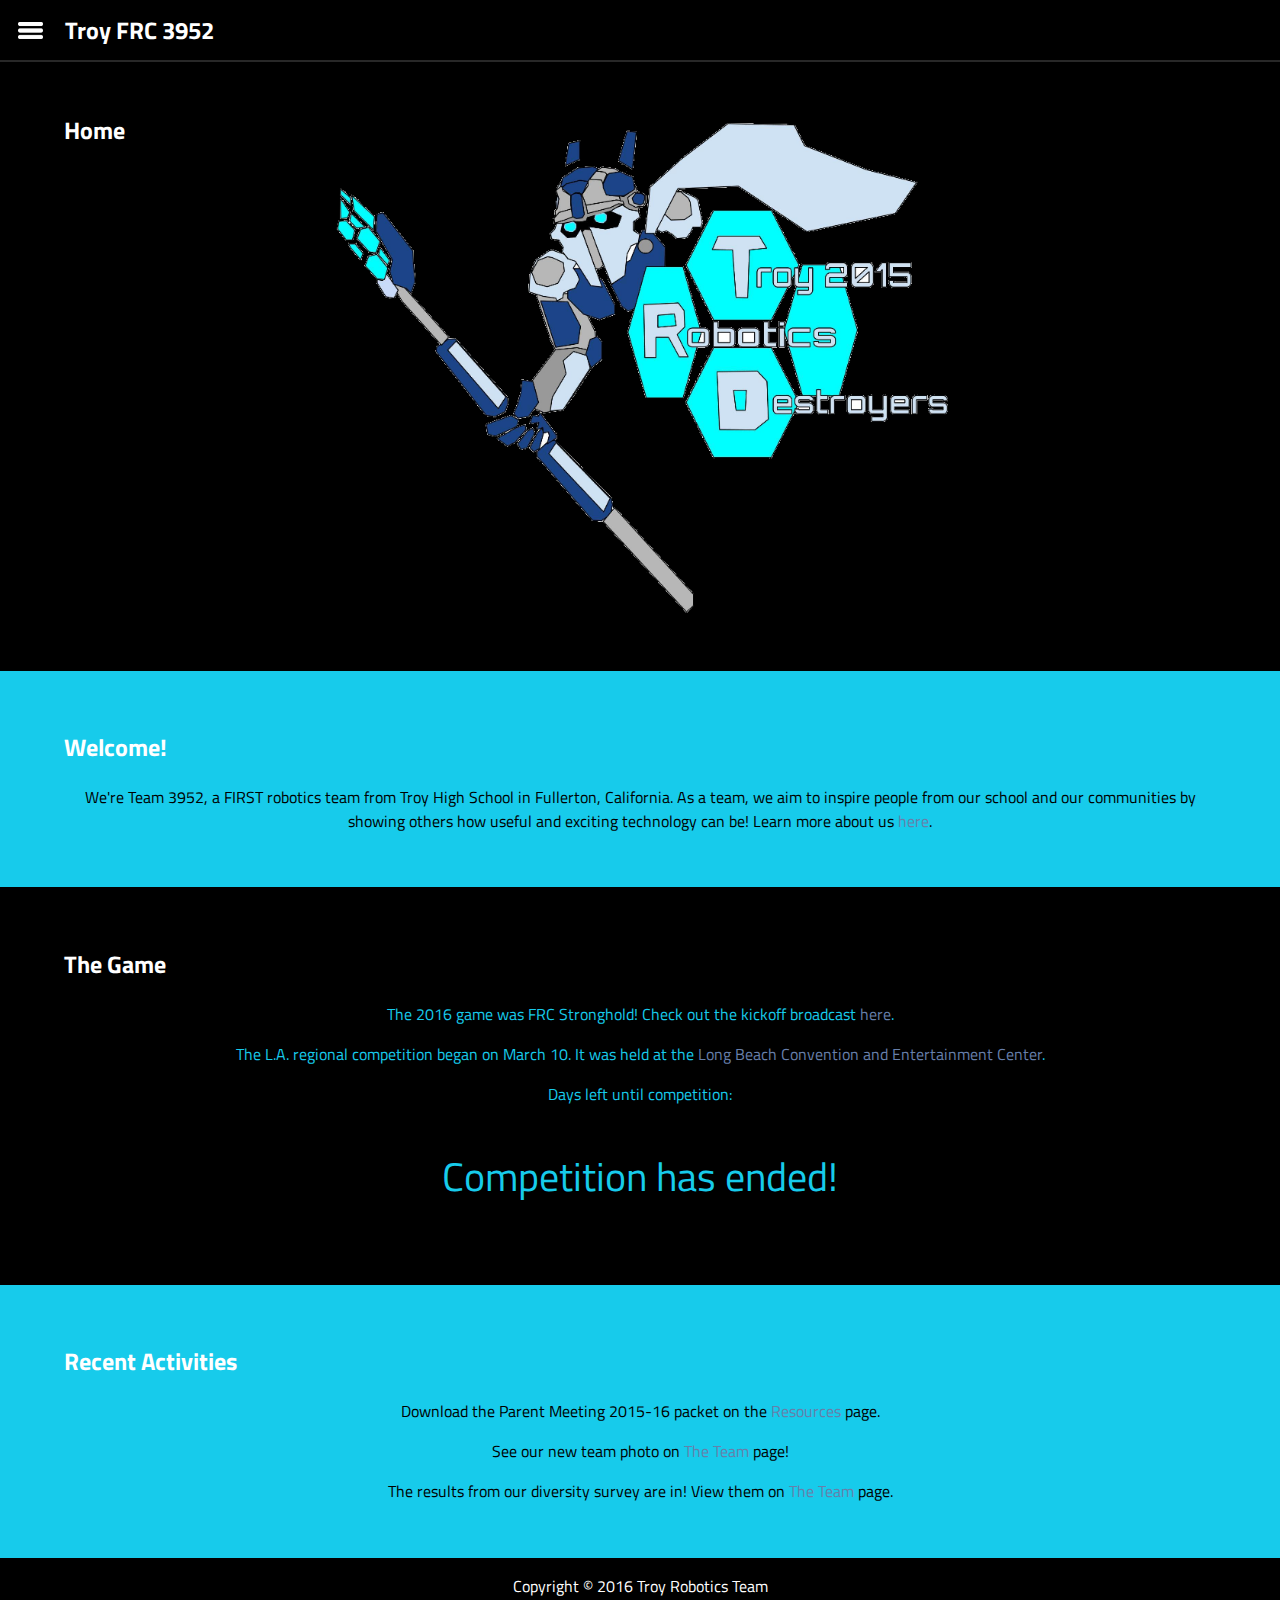
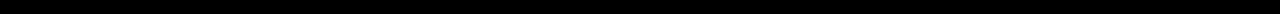
<file: index.html>
<!doctype html>
<html>
	<head>
	    <meta charset="utf-8"/>
		<link rel="stylesheet" href="css/header.css"/>
		<link rel="stylesheet" href="css/content.css"/>
		<link rel="stylesheet" href="css/footer.css"/>
		<link rel="stylesheet" href="css/theme.css"/>
		<script type="text/javascript" src="js/nav_menu.js"></script>
	    <title>Troy FRC 3952 - Home</title>
		
		<style>
			/* include if the main section is to have an image */
			content section#main-title
			{
				height: 60vh;
				background: url('images/logo.png') center center no-repeat;
			}
        	
			/* content section#main-title ~ mobile devices */
			@media screen and (max-device-width: 767px)
			{
				content section#main-title
				{
					background-size:85%;
				}
			}
        	
        	
			/* content section#main-title ~ non-mobile devices */
			@media screen and (min-device-width: 768px)
			{
				content section#main-title
				{
					background-size:50%;
				}
			}
			
			content section div#countdown-frame
			{
				font-size: 40px;
			}
		</style>
	</head>
	<body>
		<header>
			<div id="nav-button"></div>
			<h2><a href="index.html">Troy FRC 3952</a></h2>
			<nav>
				<ul>
					<li>
	               		<a href="#"><p>About Us</p></a>
	                	<ul>
	            			<li><a href="the_team.html"><p>The Team</p></a></li>
							<li><a href="past_teams.html"><p>Past Teams</p></a></li>
							<li><a href="previous_board.html"><p>Previous Board Members</p></a></li>
	               	 	</ul>
					</li>
	           		<li><a href="what_is_first.html"><p>What Is FIRST?</p></a></li>
					<li><a href="gallery.html"><p>Gallery</p></a></li>
	           		<li><a href="news.html"><p>News</p></a></li>
	            	<li><a href="resources.html"><p>Resources</p></a></li>
					<li><a href="connect.html"><p>Contact Us</p></a></li>
					<li><a href="sponsor_us.html"><p>Sponsor Us</p></a></li>
				</ul>
			</nav>
		</header>
		<br/> <br/> <br/>
		<content>
			<section id="main-title" class="cyan-on-black">
				<h2>Home</h2>
			</section>
			<section class="black-on-cyan">
				<h2>Welcome!</h2>
				<p>We're Team 3952, a FIRST robotics team from Troy High School in Fullerton, California. As a team, we aim to inspire people from our school and our communities by showing others how useful and exciting technology can be! Learn more about us <a href="about_us.html">here</a>.</p>
			</section>
			<section class="cyan-on-black">
				<h2>The Game</h2>
				<p>The 2016 game was FRC Stronghold! Check out the kickoff broadcast <a href="http://corporate.comcast.com/news-information/news-feed/2016-first-robotics-competition-kickoff">here</a>.</p>
				<p>The L.A. regional competition began on March 10. It was held at the <a href="http://www.firstinspires.org/team-event-search/event?id=17319">Long Beach Convention and Entertainment Center</a>.</p>
				<p>Days left until competition:</p>
				<div id="countdown-frame"><!-- This id is required by the script -->
					<script>
						TargetDate = "3/10/2016 7:00 AM";
						CountActive = true;
						CountStepper = -1;
						LeadingZero = true;
						DisplayFormat = "%%D%% Days, %%H%% Hours, %%M%% Minutes, %%S%% Seconds.";
						FinishMessage = "Competition has ended!";
					</script>
					<script src="countdown/countdown.js"></script>
				</div>
			</section>
			<section class="black-on-cyan">
				<h2><a href="news.html">Recent Activities</a></h2>
				<p>Download the Parent Meeting 2015-16 packet on the <a href="resources.html#our-documents">Resources</a> page.</p>
				<p>See our new team photo on <a href="the_team.html">The Team</a> page!</p>
				<p>The results from our diversity survey are in! View them on <a href="the_team.html#diversity">The Team</a> page.</p>
			</section>
		</content>
		<footer>
			<p>Copyright &copy; 2016 Troy Robotics Team</p>
		</footer>
	</body>
</html>
</file>
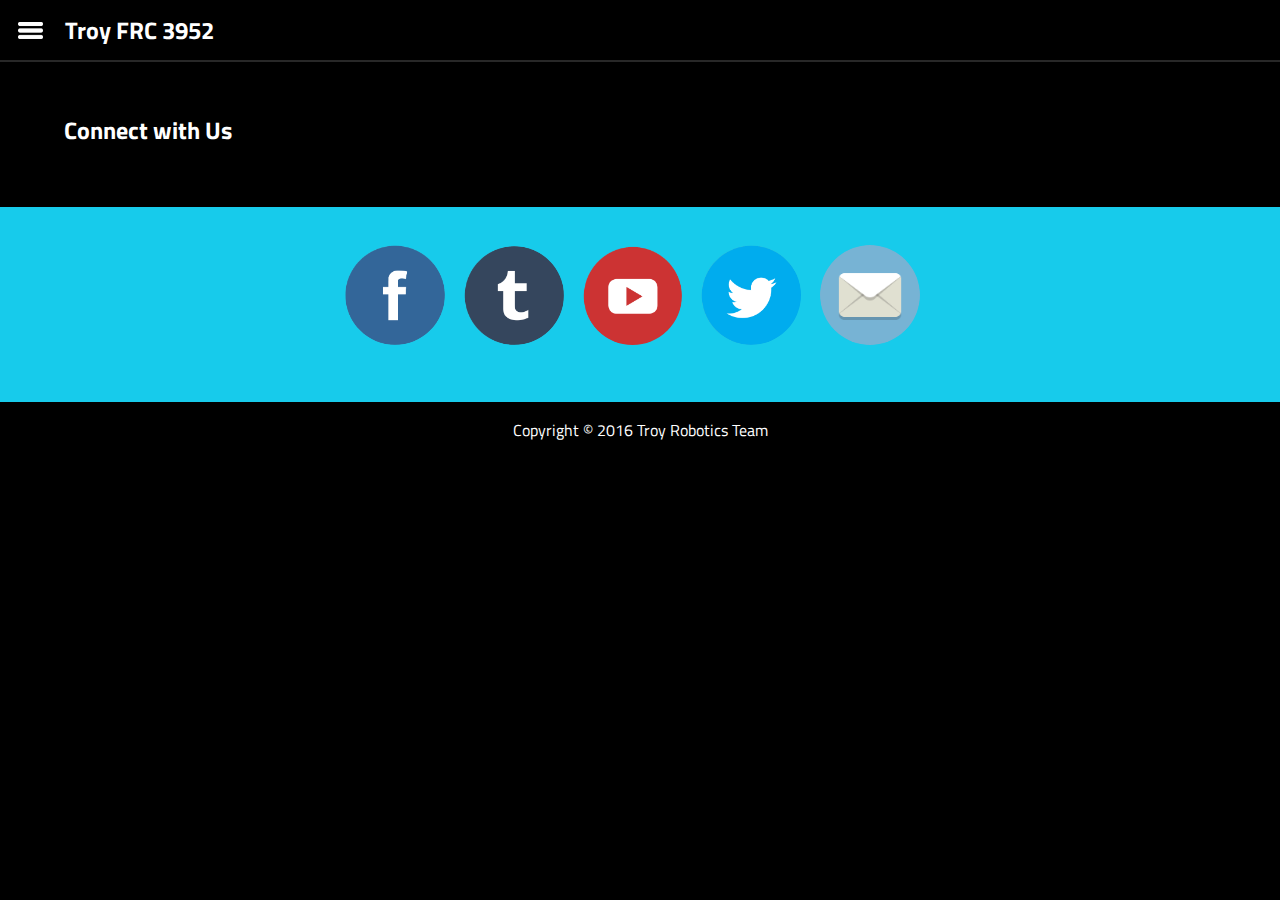
<file: connect.html>
<!doctype html>
<html>
	<head>
	    <meta charset="utf-8"/>
		<link rel="stylesheet" href="css/header.css"/>
		<link rel="stylesheet" href="css/content.css"/>
		<link rel="stylesheet" href="css/footer.css"/>
		<link rel="stylesheet" href="css/theme.css"/>
		<script type="text/javascript" src="js/nav_menu.js"></script>
	    <title>Troy FRC 3952 - Connect with Us</title>
		
		<style>
		/* override stylesheet settings */
			content section img
			{
				border-radius: 50%; /* so the box-shadow is circular */
				max-height: 100px;
				max-width: 100px;
				transition: all 0.3s ease-out; /* max-height, max-width, box-shadow */
			}
			
			content section img:hover
			{
				box-shadow: 5px 5px 10px #282828;
				max-height: 150px;
				max-width: 150px;
			}
		</style>
	</head>
	<body>
		<header>
			<div id="nav-button"></div>
			<h2><a href="index.html">Troy FRC 3952</a></h2>
			<nav>
				<ul>
					<li>
	               		<a href="#"><p>About Us</p></a>
	                	<ul>
	            			<li><a href="the_team.html"><p>The Team</p></a></li>
							<li><a href="past_teams.html"><p>Past Teams</p></a></li>
							<li><a href="previous_board.html"><p>Previous Board Members</p></a></li>
	               	 	</ul>
					</li>
	           		<li><a href="what_is_first.html"><p>What Is FIRST?</p></a></li>
					<li><a href="gallery.html"><p>Gallery</p></a></li>
	           		<li><a href="news.html"><p>News</p></a></li>
	            	<li><a href="resources.html"><p>Resources</p></a></li>
					<li><a href="connect.html"><p>Contact Us</p></a></li>
					<li><a href="sponsor_us.html"><p>Sponsor Us</p></a></li>
				</ul>
			</nav>
		</header>
		<br/> <br/> <br/>
		<content>
			<section id="main-title" class="cyan-on-black">
				<h2>Connect with Us</h2>
			</section>
			<section class="black-on-cyan">
				<a href="http://facebook.com/troyfrc"><img src="images/connect/facebook.png" alt="Facebook"/></a>
				<a href="http://troyfrc.tumblr.com/"><img src="images/connect/tumblr.png" alt="Tumblr"/></a>
				<a href="https://www.youtube.com/user/TroyFRC3952/"><img src="images/connect/youtube.png" alt="YouTube"/></a>
				<a href="https://twitter.com/troyfrc/"><img src="images/connect/twitter.png" alt="Twitter"/></a>
				<a href="mailto:troyfrc@gmail.com?Subject=Troy%20Robotics" target="_top"><img src="images/connect/mail.png" alt="Mail"/></a>
			</section>
		</content>
		<footer>
			<p>Copyright &copy; 2016 Troy Robotics Team</p>
		</footer>
	</body>
</html>
</file>
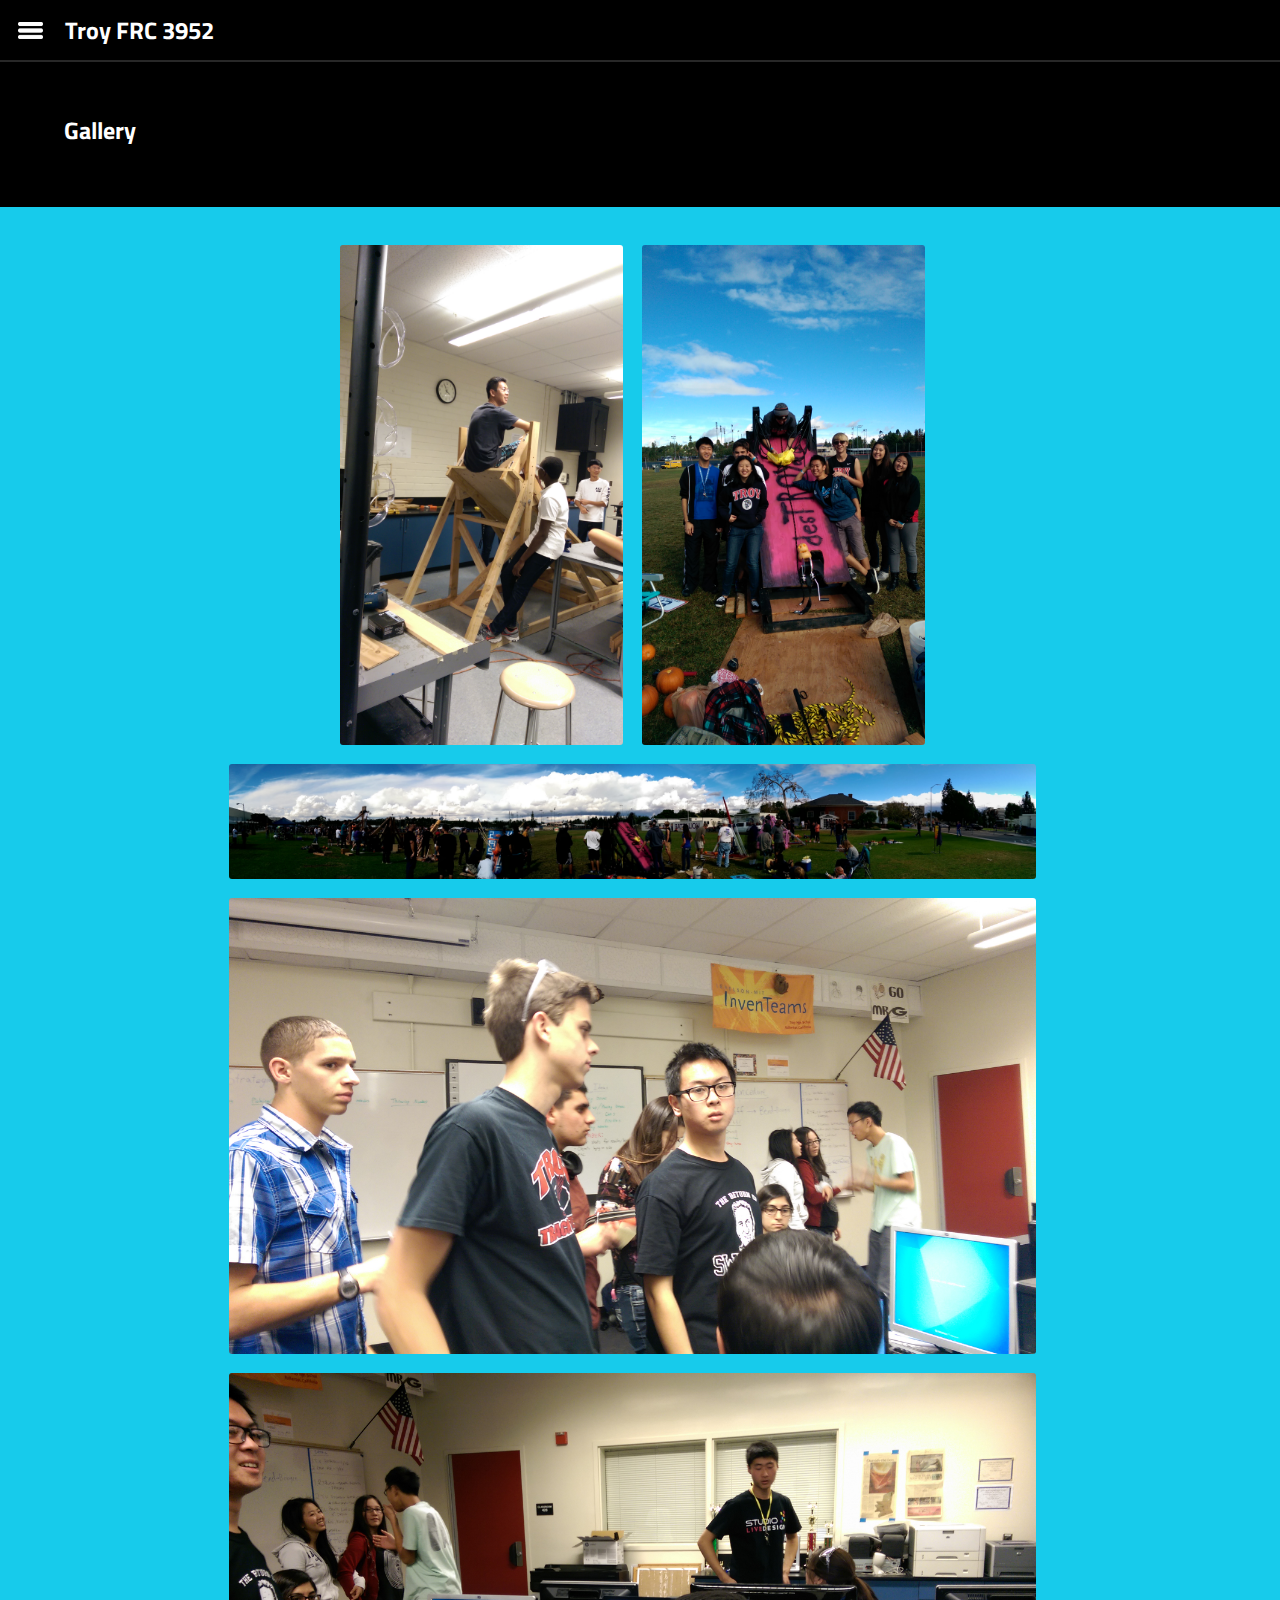
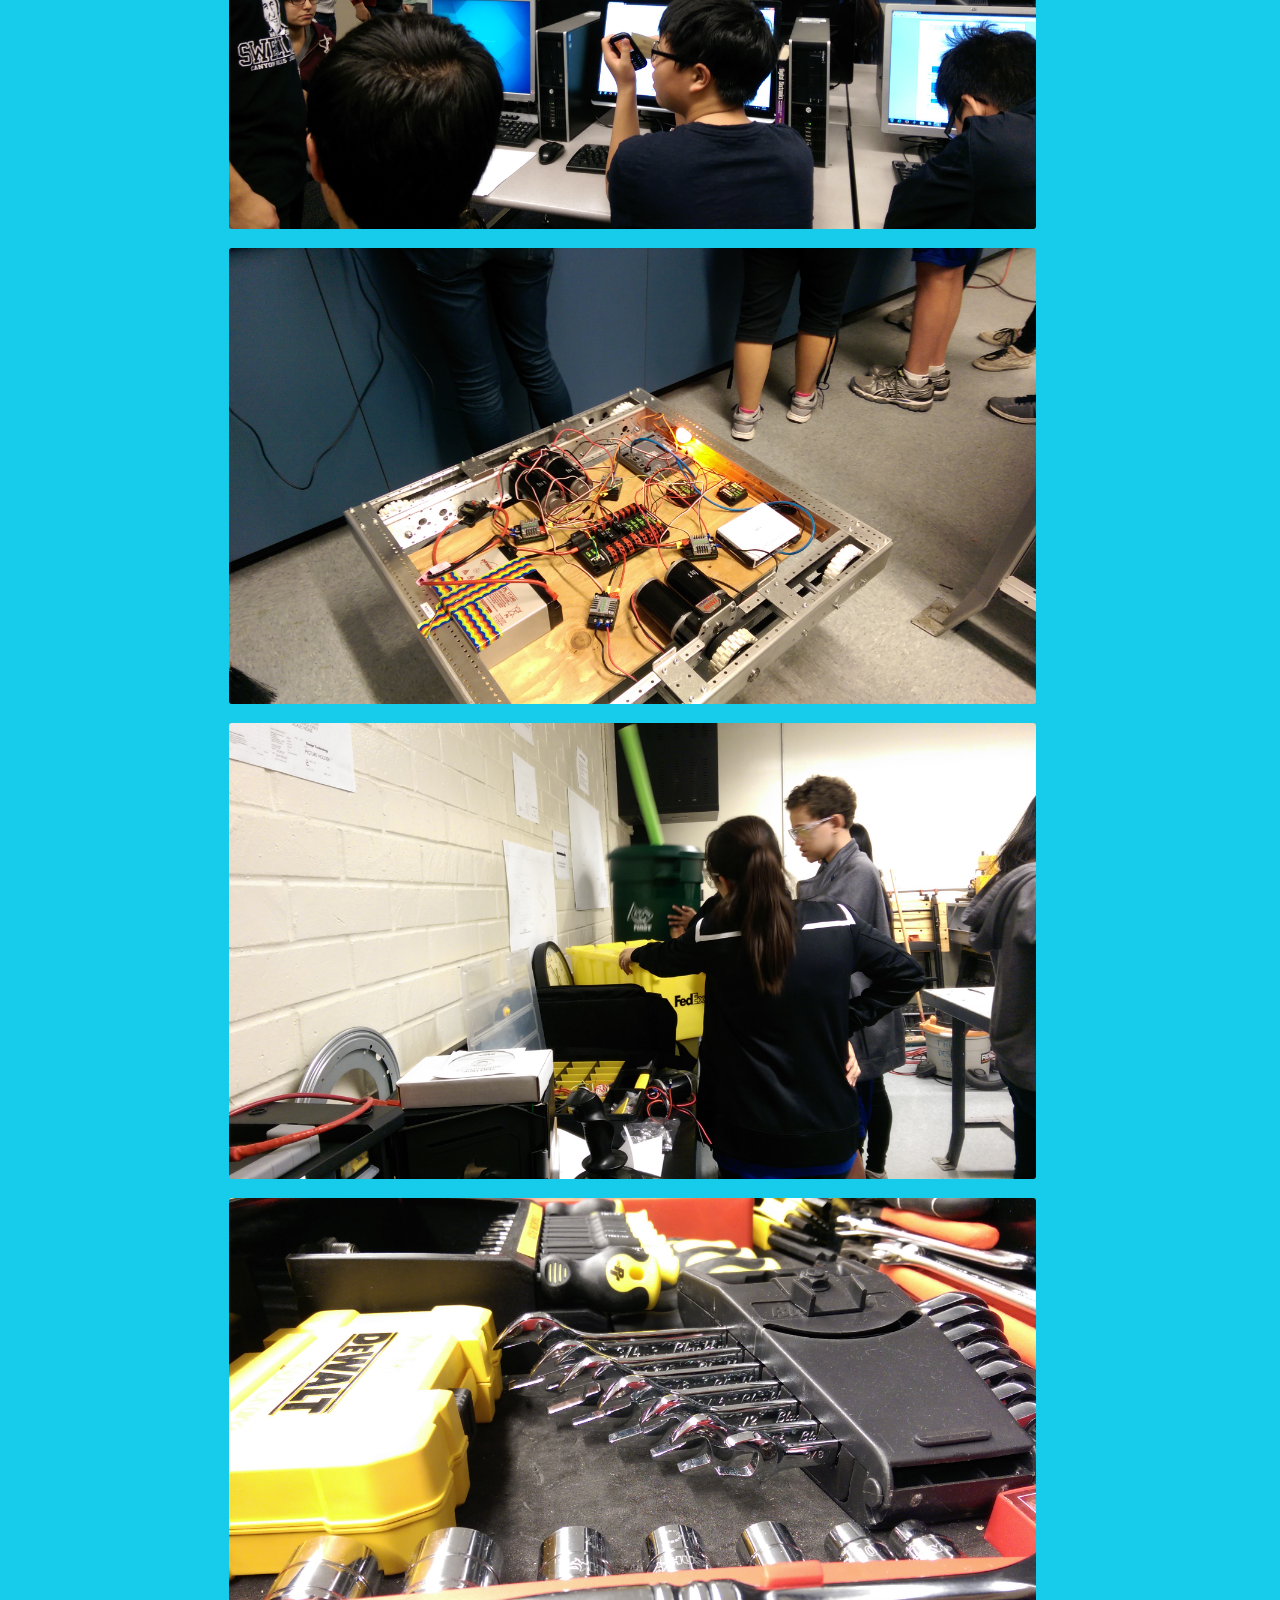
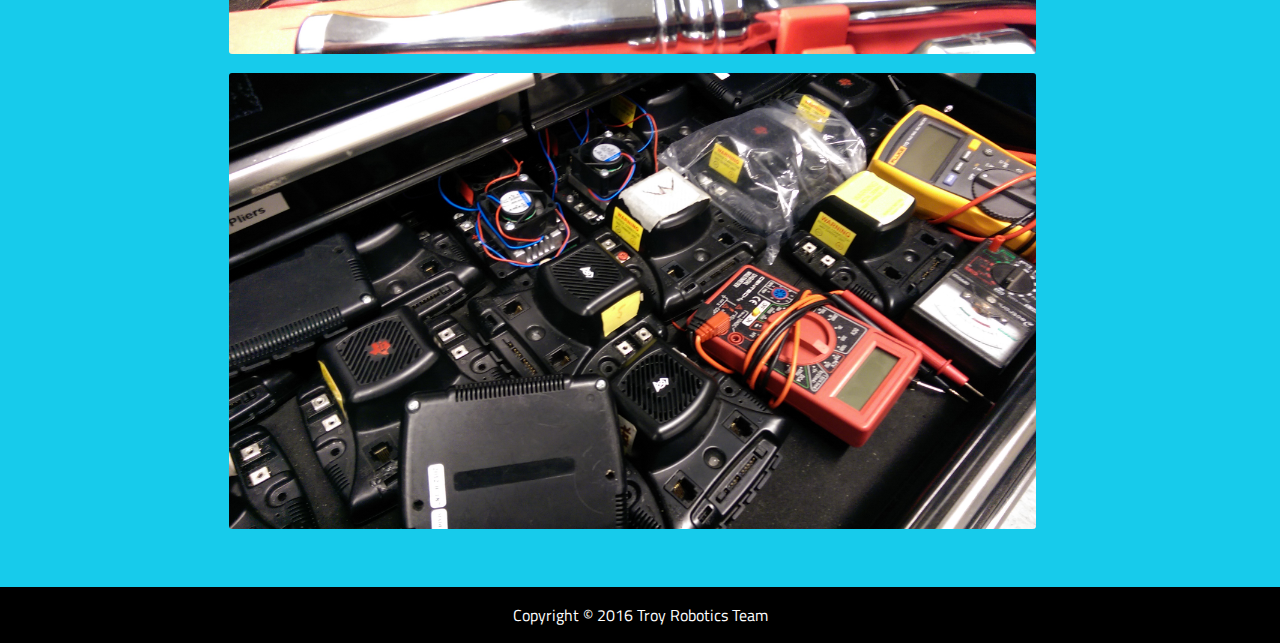
<file: gallery.html>
<!doctype html>
<html>
	<head>
	    <meta charset="utf-8"/>
		<link rel="stylesheet" href="css/header.css"/>
		<link rel="stylesheet" href="css/content.css"/>
		<link rel="stylesheet" href="css/footer.css"/>
		<link rel="stylesheet" href="css/theme.css"/>
		<script type="text/javascript" src="js/nav_menu.js"></script>
	    <title>Troy FRC 3952 - Gallery</title>
	</head>
	<body>
		<header>
			<div id="nav-button"></div>
			<h2><a href="index.html">Troy FRC 3952</a></h2>
			<nav>
				<ul>
					<li>
	               		<a href="#"><p>About Us</p></a>
	                	<ul>
	            			<li><a href="the_team.html"><p>The Team</p></a></li>
							<li><a href="past_teams.html"><p>Past Teams</p></a></li>
							<li><a href="previous_board.html"><p>Previous Board Members</p></a></li>
	               	 	</ul>
					</li>
	           		<li><a href="what_is_first.html"><p>What Is FIRST?</p></a></li>
					<li><a href="gallery.html"><p>Gallery</p></a></li>
	           		<li><a href="news.html"><p>News</p></a></li>
	            	<li><a href="resources.html"><p>Resources</p></a></li>
					<li><a href="connect.html"><p>Contact Us</p></a></li>
					<li><a href="sponsor_us.html"><p>Sponsor Us</p></a></li>
				</ul>
			</nav>
		</header>
		<br/> <br/> <br/>
		<content>
			<section id="main-title" class="cyan-on-black">
				<h2>Gallery</h2>
			</section>
			<section class="black-on-cyan">
				<img src="images/gallery/gallery1.jpg"></img>
				<img src="images/gallery/gallery2.jpg"></img>
				<img src="images/gallery/gallery3.jpg"></img>
				<img src="images/gallery/gallery4.jpg"></img>
				<img src="images/gallery/gallery5.jpg"></img>
				<img src="images/gallery/gallery6.jpg"></img>
				<img src="images/gallery/gallery7.jpg"></img>
				<img src="images/gallery/gallery8.jpg"></img>
				<img src="images/gallery/gallery9.jpg"></img>
			</section>
		</content>
		<footer>
			<p>Copyright &copy; 2016 Troy Robotics Team</p>
		</footer>
	</body>
</html>
</file>
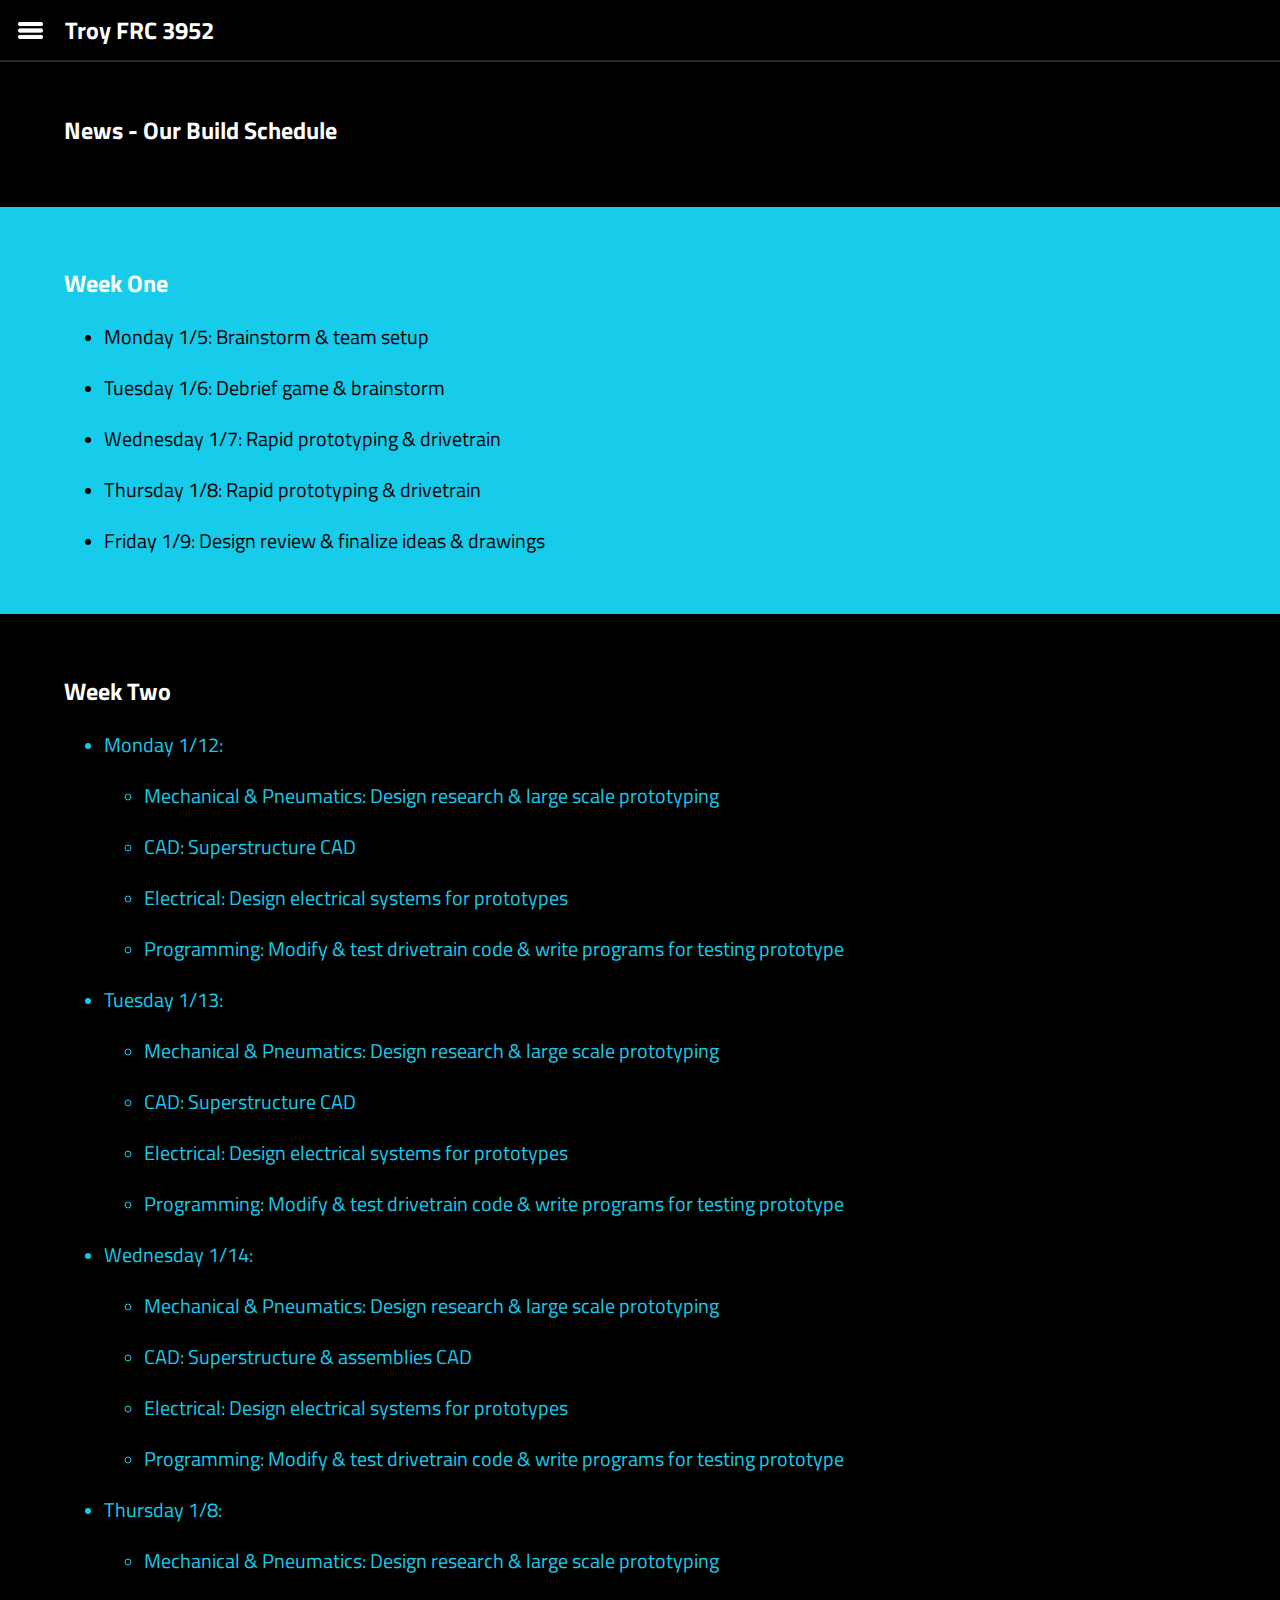
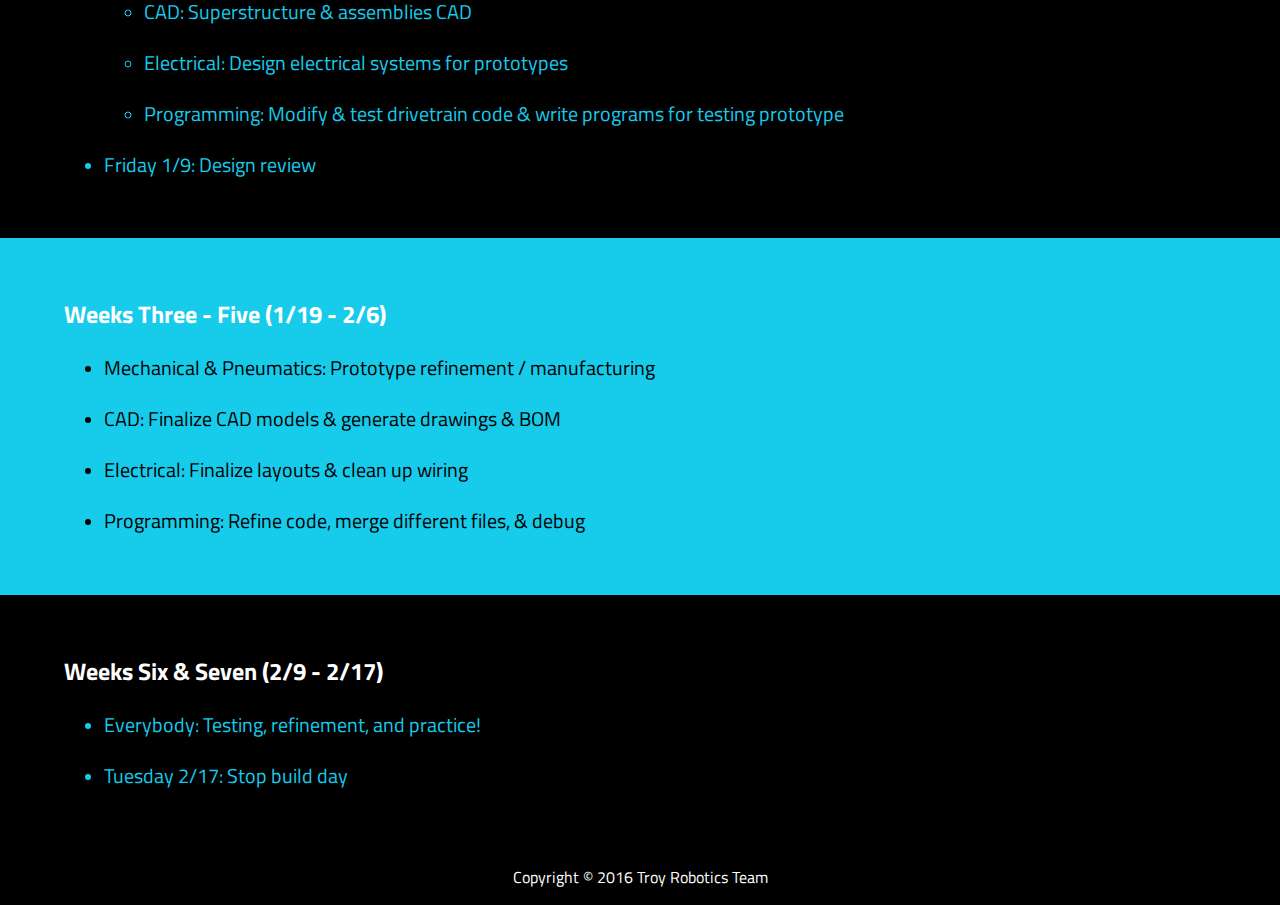
<file: news.html>
<!doctype html>
<html>
	<head>
	    <meta charset="utf-8"/>
		<link rel="stylesheet" href="css/header.css"/>
		<link rel="stylesheet" href="css/content.css"/>
		<link rel="stylesheet" href="css/footer.css"/>
		<link rel="stylesheet" href="css/theme.css"/>
		<script type="text/javascript" src="js/nav_menu.js"></script>
	    <title>Troy FRC 3952 - News</title>
	</head>
	<body>
		<header>
			<div id="nav-button"></div>
			<h2><a href="index.html">Troy FRC 3952</a></h2>
			<nav>
				<ul>
					<li>
	               		<a href="#"><p>About Us</p></a>
	                	<ul>
	            			<li><a href="the_team.html"><p>The Team</p></a></li>
							<li><a href="past_teams.html"><p>Past Teams</p></a></li>
							<li><a href="previous_board.html"><p>Previous Board Members</p></a></li>
	               	 	</ul>
					</li>
	           		<li><a href="what_is_first.html"><p>What Is FIRST?</p></a></li>
					<li><a href="gallery.html"><p>Gallery</p></a></li>
	           		<li><a href="news.html"><p>News</p></a></li>
	            	<li><a href="resources.html"><p>Resources</p></a></li>
					<li><a href="connect.html"><p>Contact Us</p></a></li>
					<li><a href="sponsor_us.html"><p>Sponsor Us</p></a></li>
				</ul>
			</nav>
		</header>
		<br/> <br/> <br/>
		<content>
			<section id="main-title" class="cyan-on-black">
				<h2>News - Our Build Schedule</h2>
			</section>
			<section class="black-on-cyan">
				<h2>Week One</h2>
				<ul>
					<li style="font-size: 20px"><p>Monday 1/5: Brainstorm & team setup</p></li>
					<li style="font-size: 20px"><p>Tuesday 1/6: Debrief game & brainstorm</p></li>
					<li style="font-size: 20px"><p>Wednesday 1/7: Rapid prototyping & drivetrain</p></li>
					<li style="font-size: 20px"><p>Thursday 1/8: Rapid prototyping & drivetrain</p></li>
					<li style="font-size: 20px"><p>Friday 1/9: Design review & finalize ideas & drawings</p></li>
				</ul>
			</section>
			<section class="cyan-on-black">
				<h2>Week Two</h2>
				<ul>
					<li style="font-size: 20px"><p>Monday 1/12:</p>
						<ul>
							<li><p>Mechanical & Pneumatics: Design research & large scale prototyping</p></li>
							<li><p>CAD: Superstructure CAD</p></li>
							<li><p>Electrical: Design electrical systems for prototypes</p></li>
							<li><p>Programming: Modify & test drivetrain code & write programs for testing prototype</p></li>
						</ul>
					</li>
					<li style="font-size: 20px"><p>Tuesday 1/13:</p>
						<ul>
							<li><p>Mechanical & Pneumatics: Design research & large scale prototyping</p></li>
							<li><p>CAD: Superstructure CAD</p></li>
							<li><p>Electrical: Design electrical systems for prototypes</p></li>
							<li><p>Programming: Modify & test drivetrain code & write programs for testing prototype</p></li>
						</ul>
					</li>
					<li style="font-size: 20px"><p>Wednesday 1/14:</p>
						<ul>
							<li><p>Mechanical & Pneumatics: Design research & large scale prototyping</p></li>
							<li><p>CAD: Superstructure & assemblies CAD</p></li>
							<li><p>Electrical: Design electrical systems for prototypes</p></li>
							<li><p>Programming: Modify & test drivetrain code & write programs for testing prototype</p></li>
						</ul>
					</li>
					<li style="font-size: 20px"><p>Thursday 1/8:</p>
						<ul>
							<li><p>Mechanical & Pneumatics: Design research & large scale prototyping</p></li>
							<li><p>CAD: Superstructure & assemblies CAD</p></li>
							<li><p>Electrical: Design electrical systems for prototypes</p></li>
							<li><p>Programming: Modify & test drivetrain code & write programs for testing prototype</p></li>
						</ul>
					</li>
					<li style="font-size: 20px"><p>Friday 1/9: Design review</p></li>
				</ul>
			</section>
			<section class="black-on-cyan">
				<h2>Weeks Three - Five (1/19 - 2/6)</h2>
				<ul>
					<li style="font-size: 20px"><p>Mechanical & Pneumatics: Prototype refinement / manufacturing</p></li>
					<li style="font-size: 20px"><p>CAD: Finalize CAD models & generate drawings & BOM</p></li>
					<li style="font-size: 20px"><p>Electrical: Finalize layouts & clean up wiring</p></li>
					<li style="font-size: 20px"><p>Programming: Refine code, merge different files, & debug</p></li>
				</ul>
			</section>
			<section class="cyan-on-black">
				<h2>Weeks Six & Seven (2/9 - 2/17)</h2>
				<ul>
					<li style="font-size: 20px"><p>Everybody: Testing, refinement, and practice!</p></li>
					<li style="font-size: 20px"><p>Tuesday 2/17: Stop build day</p></li>
				</ul>
			</section>
		</content>
		<footer>
			<p>Copyright &copy; 2016 Troy Robotics Team</p>
		</footer>
	</body>
</html>
</file>
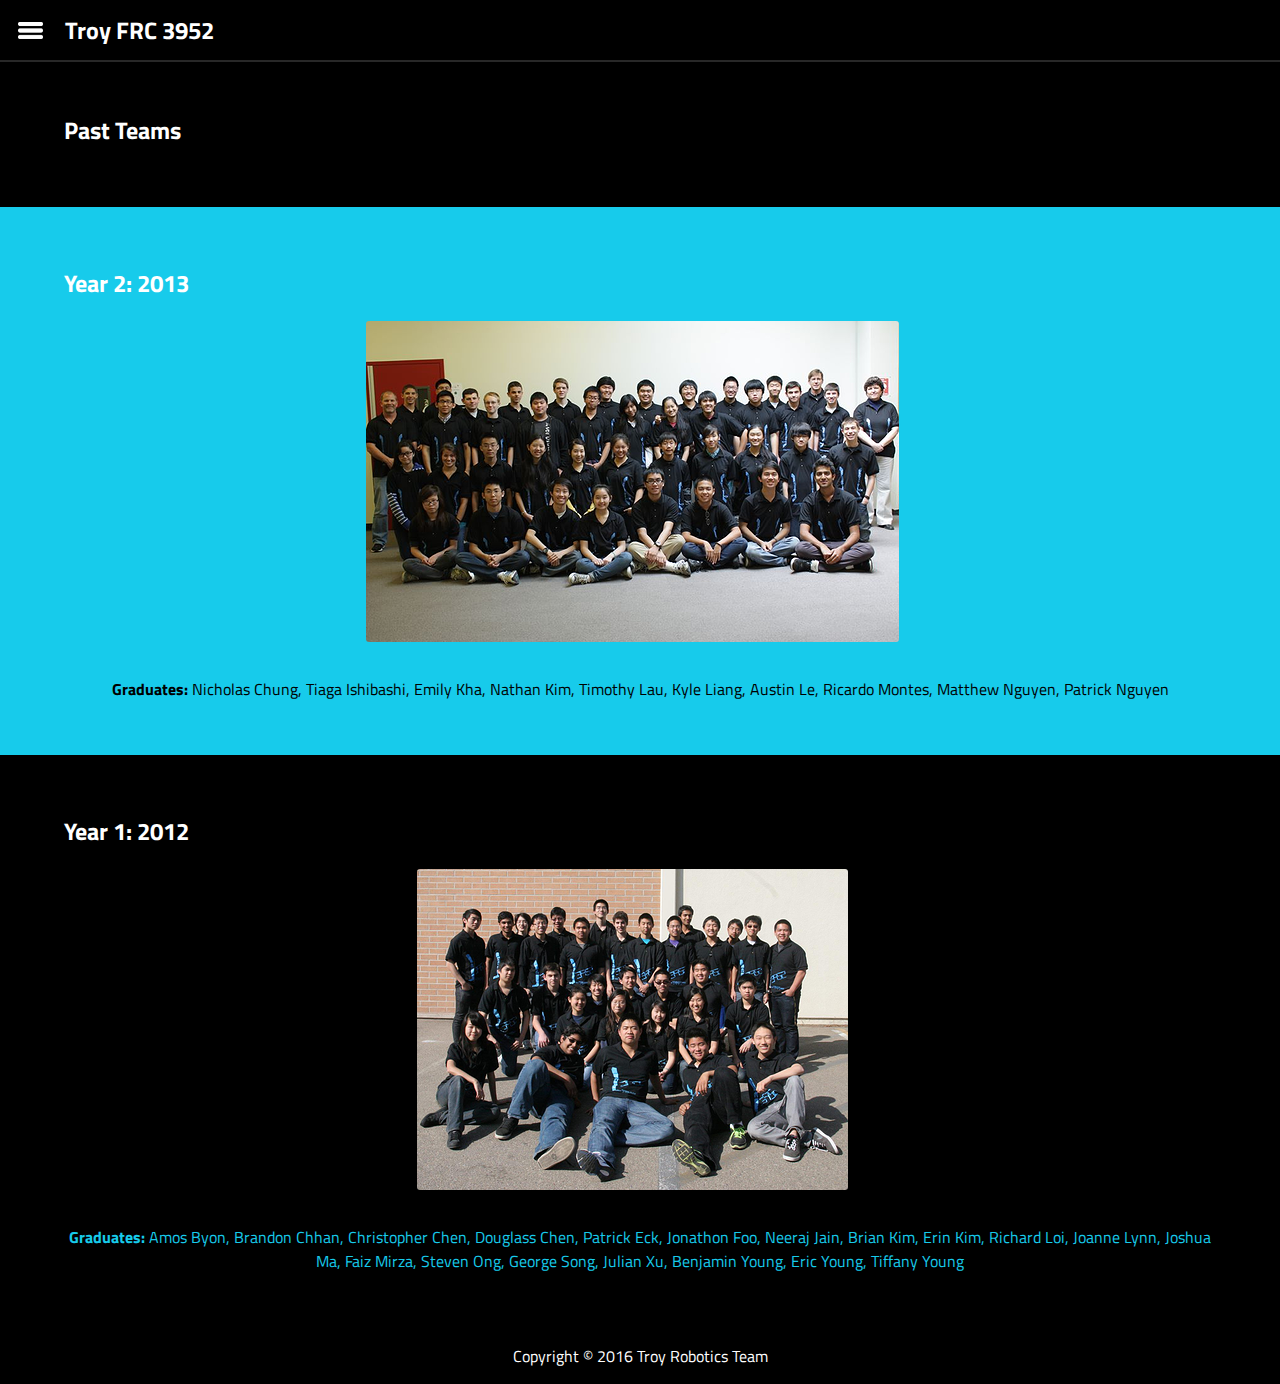
<file: past_teams.html>
<!doctype html>
<html>
	<head>
	    <meta charset="utf-8"/>
		<link rel="stylesheet" href="css/header.css"/>
		<link rel="stylesheet" href="css/content.css"/>
		<link rel="stylesheet" href="css/footer.css"/>
		<link rel="stylesheet" href="css/theme.css"/>
		<script type="text/javascript" src="js/nav_menu.js"></script>
	    <title>Troy FRC 3952 - Past Teams</title>
	</head>
	<body>
		<header>
			<div id="nav-button"></div>
			<h2><a href="index.html">Troy FRC 3952</a></h2>
			<nav>
				<ul>
					<li>
	               		<p>About Us</p>
	                	<ul>
	            			<li><a href="the_team.html"><p>The Team</p></a></li>
							<li><a href="past_teams.html"><p>Past Teams</p></a></li>
							<li><a href="previous_board.html"><p>Previous Board Members</p></a></li>
	               	 	</ul>
					</li>
	           		<li><a href="what_is_first.html"><p>What is FIRST?</p></a></li>
					<li><a href="gallery.html"><p>Gallery</p></a></li>
	           		<li><a href="news.html"><p>News</p></a></li>
	            	<li><a href="resources.html"><p>Resources</p></a></li>
					<li><a href="connect.html"><p>Connect with Us</p></a></li>
					<li><a href="sponsor_us.html"><p>Sponsor Us</p></a></li>
				</ul>
			</nav>
		</header>
		<br/> <br/> <br/>
		<content>
			<section id="main-title" class="cyan-on-black">
				<h2>Past Teams</h2>
			</section>
			<section class="black-on-cyan">
				<h2>Year 2: 2013</h2>
				<img src="images/past_teams/team2013.png"/>
				<p><strong>Graduates:</strong> Nicholas Chung, Tiaga Ishibashi, Emily Kha, Nathan Kim, Timothy Lau, Kyle Liang, Austin Le, Ricardo Montes, Matthew Nguyen, Patrick Nguyen</p>
			</section>
			<section class="cyan-on-black">
				<h2>Year 1: 2012</h2>
				<img src="images/past_teams/team2012.png"/>
				<p><strong>Graduates:</strong> Amos Byon, Brandon Chhan, Christopher Chen, Douglass Chen, Patrick Eck, Jonathon Foo, Neeraj Jain, Brian Kim, Erin Kim, Richard Loi, Joanne Lynn, Joshua Ma, Faiz Mirza, Steven Ong, George Song, Julian Xu, Benjamin Young, Eric Young, Tiffany Young</p>
			</section>
		</content>
		<footer>
			<p>Copyright &copy; 2016 Troy Robotics Team</p>
		</footer>
	</body>
</html>
</file>
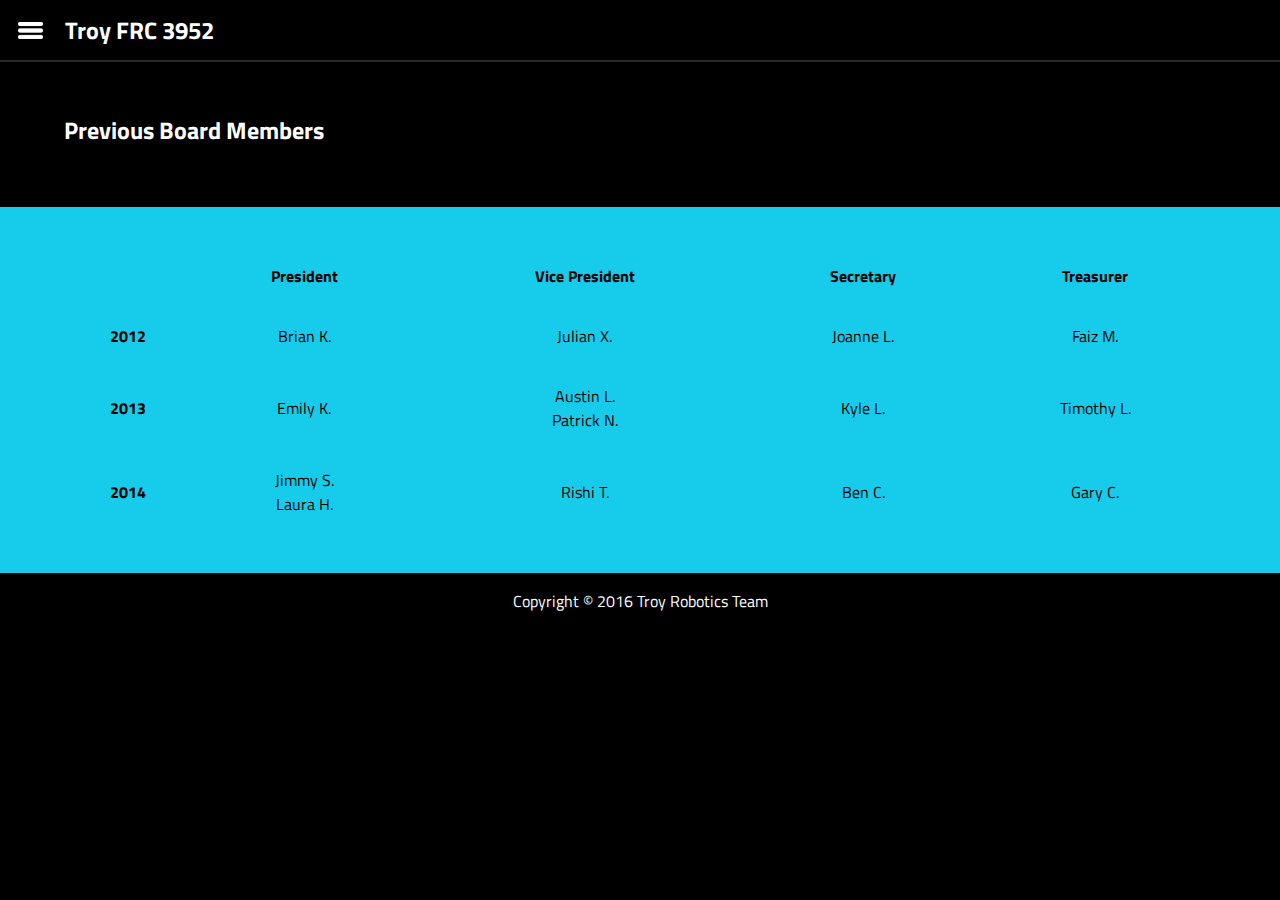
<file: previous_board.html>
<!doctype html>
<html>
	<head>
	    <meta charset="utf-8"/>
		<link rel="stylesheet" href="css/header.css"/>
		<link rel="stylesheet" href="css/content.css"/>
		<link rel="stylesheet" href="css/footer.css"/>
		<link rel="stylesheet" href="css/theme.css"/>
		<script type="text/javascript" src="js/nav_menu.js"></script>
	    <title>Troy FRC 3952 - Previous Board Members</title>
		
		<style>
			table
			{
				width: 100%;
			}
		</style>
	</head>
	<body>
		<header>
			<div id="nav-button"></div>
			<h2><a href="index.html">Troy FRC 3952</a></h2>
			<nav>
				<ul>
					<li>
	               		<p>About Us</p>
	                	<ul>
	            			<li><a href="the_team.html"><p>The Team</p></a></li>
							<li><a href="past_teams.html"><p>Past Teams</p></a></li>
							<li><a href="previous_board.html"><p>Previous Board Members</p></a></li>
	               	 	</ul>
					</li>
	           		<li><a href="what_is_first.html"><p>What is FIRST?</p></a></li>
					<li><a href="gallery.html"><p>Gallery</p></a></li>
	           		<li><a href="news.html"><p>News</p></a></li>
	            	<li><a href="resources.html"><p>Resources</p></a></li>
					<li><a href="connect.html"><p>Connect with Us</p></a></li>
					<li><a href="sponsor_us.html"><p>Sponsor Us</p></a></li>
				</ul>
			</nav>
		</header>
		<br/> <br/> <br/>
		<content>
			<section id="main-title" class="cyan-on-black">
				<h2>Previous Board Members</h2>
			</section>
			<section class="black-on-cyan">
				<table>
					<tr>
						<th></th>
						<th><p>President</p></th>
						<th><p>Vice President</p></th>
						<th><p>Secretary</p></th>
						<th><p>Treasurer</p></th>
					</tr>
					<tr>
						<th><p>2012</p></th>
						<td><p>Brian K.</p></td>
						<td><p>Julian X.</p></td>
						<td><p>Joanne L.</p></td>
						<td><p>Faiz M.</p></td>
					</tr>
					<tr>
						<th><p>2013</p></th>
						<td><p>Emily K.</p></td>
						<td><p>Austin L. <br/>Patrick N.</p></td>
						<td><p>Kyle L.</p></td>
						<td><p>Timothy L.</p></td>
					</tr>
					<tr>
						<th><p>2014</p></th>
						<td><p>Jimmy S.<br/>Laura H.</p></td>
						<td><p>Rishi T.</p></td>
						<td><p>Ben C.</p></td>
						<td><p>Gary C.</p></td>
					</tr>
				</table>
			</section>
		</content>
		<footer>
			<p>Copyright &copy; 2016 Troy Robotics Team</p>
		</footer>
	</body>
</html>
</file>
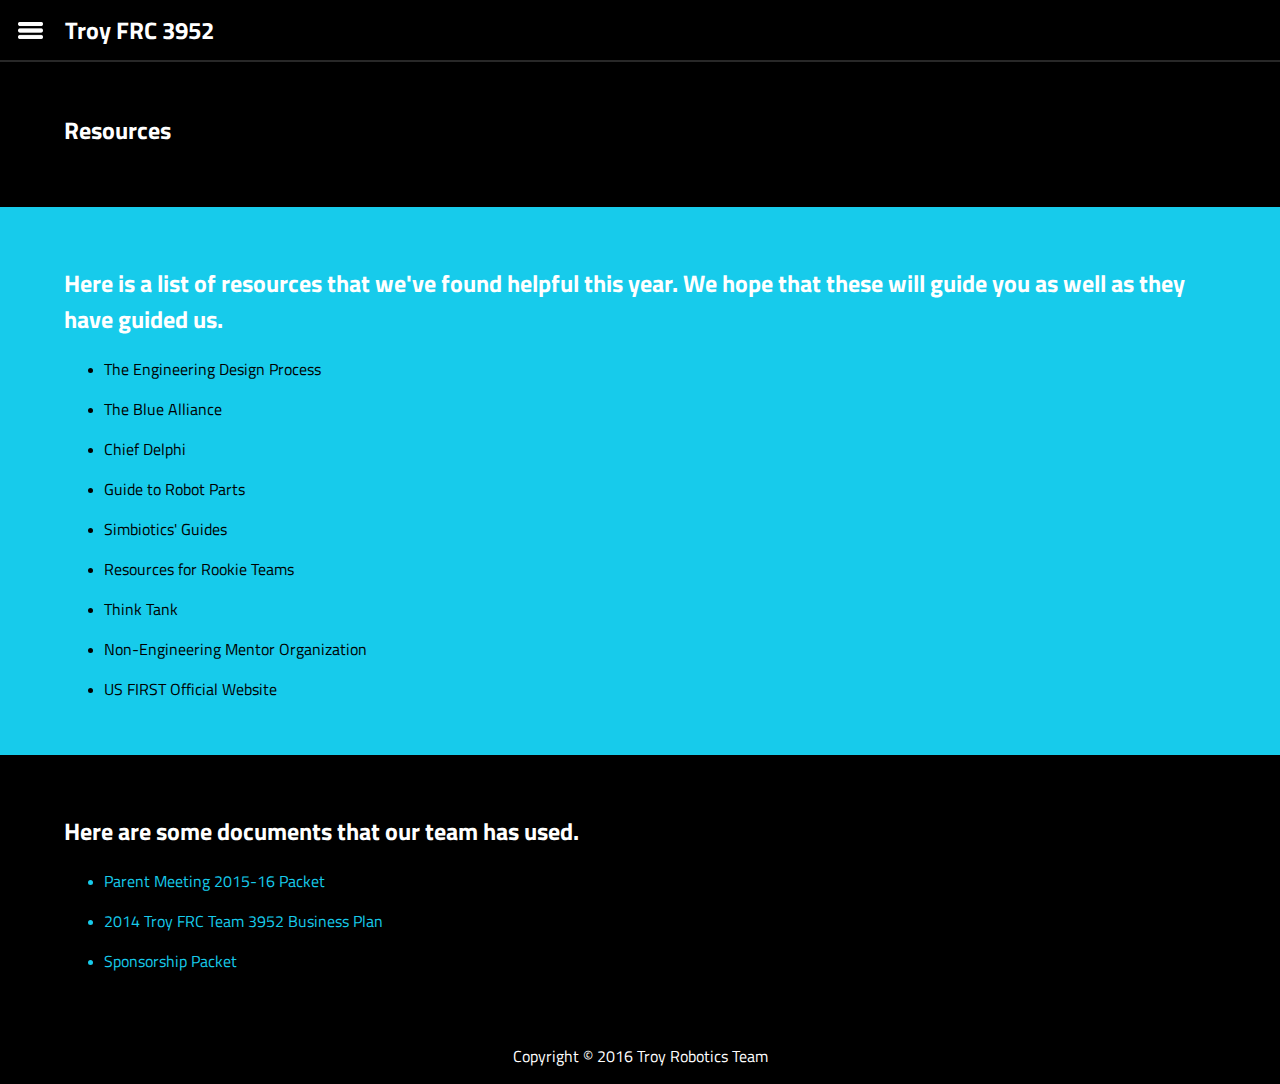
<file: resources.html>
<!doctype html>
<html>
	<head>
	    <meta charset="utf-8"/>
		<link rel="stylesheet" href="css/header.css"/>
		<link rel="stylesheet" href="css/content.css"/>
		<link rel="stylesheet" href="css/footer.css"/>
		<link rel="stylesheet" href="css/theme.css"/>
		<script type="text/javascript" src="js/nav_menu.js"></script>
	    <title>Troy FRC 3952 - Resources</title>
	</head>
	<body>
		<header>
			<div id="nav-button"></div>
			<h2><a href="index.html">Troy FRC 3952</a></h2>
			<nav>
				<ul>
					<li>
	               		<a href="#"><p>About Us</p></a>
	                	<ul>
	            			<li><a href="the_team.html"><p>The Team</p></a></li>
							<li><a href="past_teams.html"><p>Past Teams</p></a></li>
							<li><a href="previous_board.html"><p>Previous Board Members</p></a></li>
	               	 	</ul>
					</li>
	           		<li><a href="what_is_first.html"><p>What Is FIRST?</p></a></li>
					<li><a href="gallery.html"><p>Gallery</p></a></li>
	           		<li><a href="news.html"><p>News</p></a></li>
	            	<li><a href="resources.html"><p>Resources</p></a></li>
					<li><a href="connect.html"><p>Contact Us</p></a></li>
					<li><a href="sponsor_us.html"><p>Sponsor Us</p></a></li>
				</ul>
			</nav>
		</header>
		<br/> <br/> <br/>
		<content>
			<section id="main-title" class="cyan-on-black">
				<h2>Resources</h2>
			</section>
			<section class="black-on-cyan">
				<h2>Here is a list of resources that we've found helpful this year. We hope that these will guide you as well as they have guided us.</h2>
				<ul>
					<li><a style="text-decoration:none; color:light-grey" href="http://thinktank.wpi.edu/article/156"><p>The Engineering Design Process</p></a></li>
					<li><a style="text-decoration:none; color:light-grey" href="http://www.thebluealliance.com/"><p>The Blue Alliance</p></a></li>
					<li><a style="text-decoration:none; color:light-grey" href="http://www.chiefdelphi.com/forums/portal.php"><p>Chief Delphi</p></a></li>
					<li><a style="text-decoration:none; color:light-grey" href="http://www.andymark.com/"><p>Guide to Robot Parts</p></a></li>
					<li><a style="text-decoration:none; color:light-grey" href="http://www.simbotics.org/resources/workshops"><p>Simbiotics' Guides</p></a></li>
					<li><a style="text-decoration:none; color:light-grey" href="http://moe365.org/moementum/moementum.php"><p>Resources for Rookie Teams</p></a></li>
					<li><a style="text-decoration:none; color:light-grey" href="http://thinktank.wpi.edu/Portal"><p>Think Tank</p></a></li>
					<li><a style="text-decoration:none; color:light-grey" href="http://www.firstnemo.org/"><p>Non-Engineering Mentor Organization</p></a></li>
					<li><a style="text-decoration:none; color:light-grey" href="http://www.usfirst.org/"><p>US FIRST Official Website</p></a></li>
				</ul>				
			</section>
			<section id="our-documents" class="cyan-on-black">
				<h2>Here are some documents that our team has used.</h2>
				<ul>
					<li><a style="text-decoration:none; color:light-grey" href="files/ParentMeeting2015-16.pdf" target="_blank"><p>Parent Meeting 2015-16 Packet</p></a></li>
					<li><a style="text-decoration:none; color:light-grey" href="files/2014BusinessPlan.pdf" target="_blank"><p>2014 Troy FRC Team 3952 Business Plan</p></a></li>
					<li><a style="text-decoration:none; color:light-grey" href="files/TroyRoboticsSponsorshipPacket.pdf" target="_blank"><p>Sponsorship Packet</p></a></li>
				</ul>
			</section>
		</content>
		<footer>
			<p>Copyright &copy; 2016 Troy Robotics Team</p>
		</footer>
	</body>
</html>
</file>
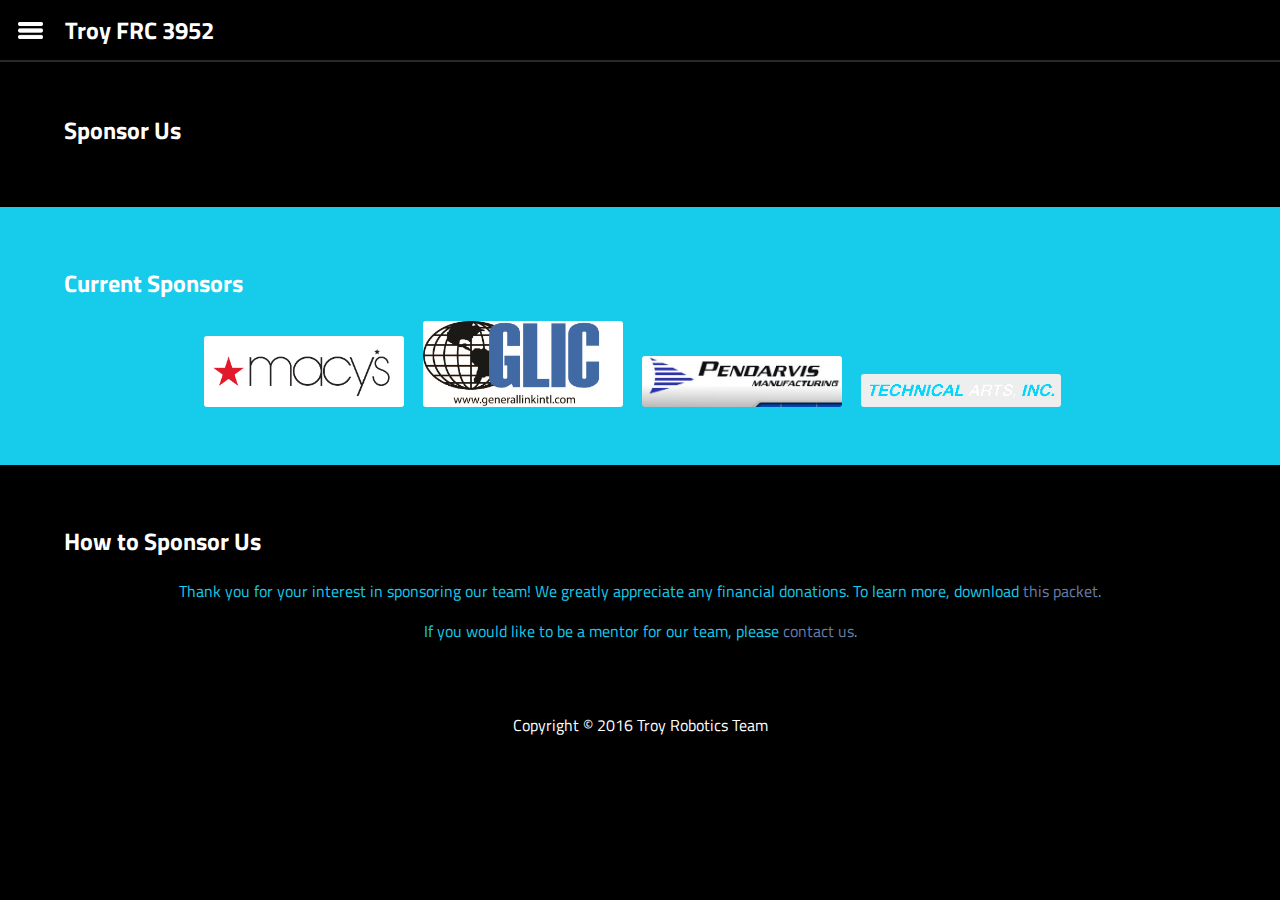
<file: sponsor_us.html>
<!doctype html>
<html>
	<head>
	    <meta charset="utf-8"/>
		<link rel="stylesheet" href="css/header.css"/>
		<link rel="stylesheet" href="css/content.css"/>
		<link rel="stylesheet" href="css/footer.css"/>
		<link rel="stylesheet" href="css/theme.css"/>
		<script type="text/javascript" src="js/nav_menu.js"></script>
	    <title>Troy FRC 3952 - Sponsor Us</title>
		
		<style>
		/* override stylesheet settings */
			content section img
			{
				max-width: 200px;
				max-height: 200px;
			}
		</style>
	</head>
	<body>
		<header>
			<div id="nav-button"></div>
			<h2><a href="index.html">Troy FRC 3952</a></h2>
			<nav>
				<ul>
					<li>
	               		<p>About Us</p>
	                	<ul>
	            			<li><a href="the_team.html"><p>The Team</p></a></li>
							<li><a href="past_teams.html"><p>Past Teams</p></a></li>
							<li><a href="previous_board.html"><p>Previous Board Members</p></a></li>
	               	 	</ul>
					</li>
	           		<li><a href="what_is_first.html"><p>What is FIRST?</p></a></li>
					<li><a href="gallery.html"><p>Gallery</p></a></li>
	           		<li><a href="news.html"><p>News</p></a></li>
	            	<li><a href="resources.html"><p>Resources</p></a></li>
					<li><a href="connect.html"><p>Connect with Us</p></a></li>
					<li><a href="sponsor_us.html"><p>Sponsor Us</p></a></li>
				</ul>
			</nav>
		</header>
		<br/> <br/> <br/>
		<content>
			<section id="main-title" class="cyan-on-black">
				<h2>Sponsor Us</h2>
			</section>
			<section class="black-on-cyan">
				<h2>Current Sponsors</h2>
				<img src="images/sponsors/macys.jpg">
				<img src="images/sponsors/glic.jpg">
				<img src="images/sponsors/pendarvis.jpg">
				<img src="images/sponsors/techartsinc.png">
			</section>
			<section class="cyan-on-black">
				<h2>How to Sponsor Us</h2>
				<p>Thank you for your interest in sponsoring our team! We greatly appreciate any financial donations. To learn more, download <a href="files/TroyRoboticsSponsorshipPacket.pdf">this packet</a>.</p>
				<p>If you would like to be a mentor for our team, please <a href="mailto:troyfrc@gmail.com?Subject=Troy%20Robotics%20Mentors">contact us</a>.</p>
			</section>
		</content>
		<footer>
			<p>Copyright &copy; 2016 Troy Robotics Team</p>
		</footer>
	</body>
</html>
</file>
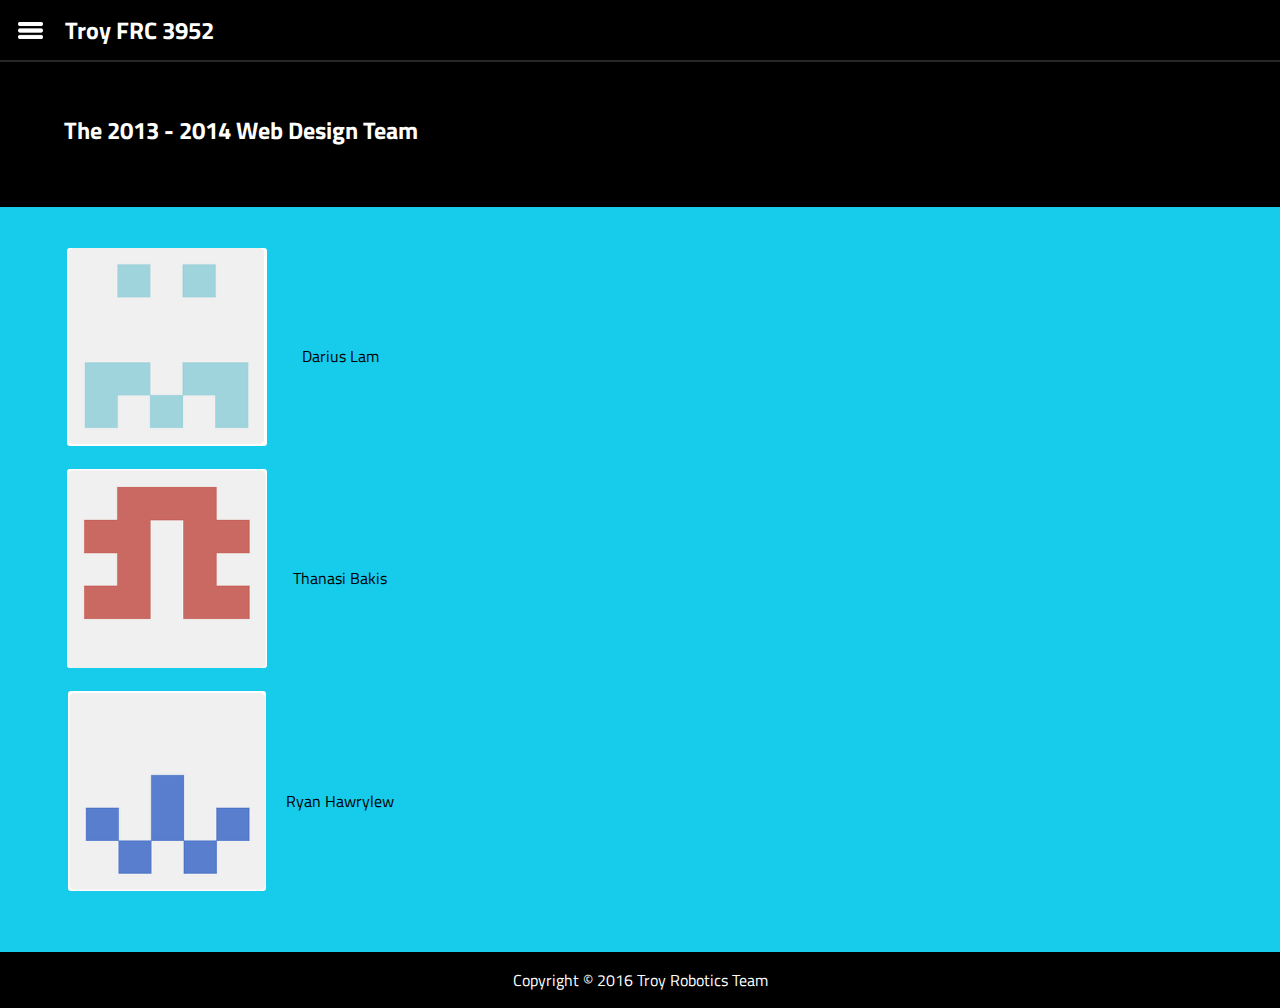
<file: web_team.html>
<!doctype html>
<html>
	<head>
	    <meta charset="utf-8"/>
		<link rel="stylesheet" href="css/header.css"/>
		<link rel="stylesheet" href="css/content.css"/>
		<link rel="stylesheet" href="css/footer.css"/>
		<link rel="stylesheet" href="css/theme.css"/>
		<script type="text/javascript" src="js/nav_menu.js"></script>
	    <title>Troy FRC 3952 - Web Design Team</title>
		
		<style>
			content section img
			{
				max-width: 200px;
				max-height: 200px;
			}
		</style>
	</head>
	<body>
		<header>
			<div id="nav-button"></div>
			<h2><a href="index.html">Troy FRC 3952</a></h2>
			<nav>
				<ul>
					<li>
	               		<p>About Us</p>
	                	<ul>
	            			<li><a href="the_team.html"><p>The Team</p></a></li>
							<li><a href="past_teams.html"><p>Past Teams</p></a></li>
							<li><a href="previous_board.html"><p>Previous Board Members</p></a></li>
	               	 	</ul>
					</li>
	           		<li><a href="what_is_first.html"><p>What is FIRST?</p></a></li>
					<li><a href="gallery.html"><p>Gallery</p></a></li>
	           		<li><a href="news.html"><p>News</p></a></li>
	            	<li><a href="resources.html"><p>Resources</p></a></li>
					<li><a href="connect.html"><p>Connect with Us</p></a></li>
					<li><a href="sponsor_us.html"><p>Sponsor Us</p></a></li>
				</ul>
			</nav>
		</header>
		<br/> <br/> <br/>
		<content>
			<section id="main-title" class="cyan-on-black">
				<h2>The 2013 - 2014 Web Design Team</h2>
			</section>
			<section class="black-on-cyan">
				<table>
					<tr>
						<td>
							<img src="images/fun/darius.png"/>
						</td>
						<td>
							<p id="darius">Darius Lam</p>
						</td>
					</tr>
					<tr>
						<td>
							<img src="images/fun/thanasi.png"/>
						</td>
						<td>
							<p id="thanasi">Thanasi Bakis</p>
						</td>
					</tr>
					<tr>
						<td>
							<img src="images/fun/ryan.png"/>
						</td>
						<td>
							<p id="ryan">Ryan Hawrylew</p>
						</td>
					</tr>
				</table>
			</section>
		</content>
		<footer>
			<p>Copyright &copy; 2016 Troy Robotics Team</p>
		</footer>
	</body>
</html>
</file>
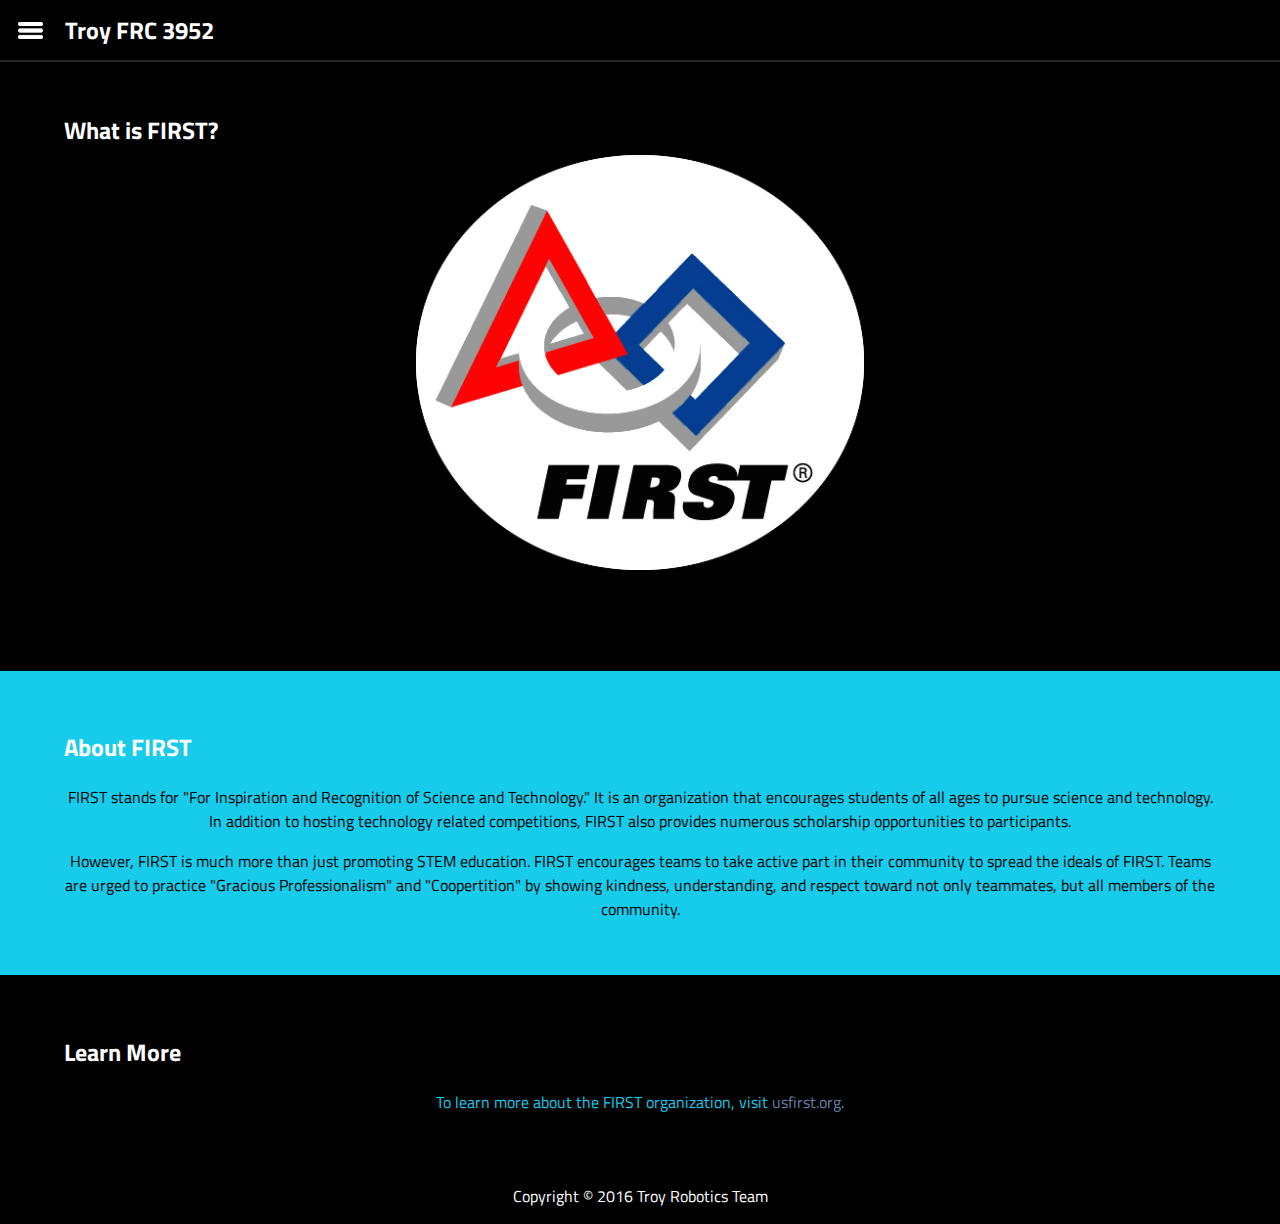
<file: what_is_first.html>
<!doctype html>
<html>
	<head>
	    <meta charset="utf-8"/>
		<link rel="stylesheet" href="css/header.css"/>
		<link rel="stylesheet" href="css/content.css"/>
		<link rel="stylesheet" href="css/footer.css"/>
		<link rel="stylesheet" href="css/theme.css"/>
		<script type="text/javascript" src="js/nav_menu.js"></script>
	    <title>Troy FRC 3952 - What is FIRST?</title>
		
		<style>
			/* include if the main section is to have an image */
			content section#main-title
			{
				height: 60vh;
				background: url('images/first.png') center center no-repeat;
			}
        	
			/* content section#main-title ~ mobile devices */
			@media screen and (max-device-width: 480px)
			{
				content section#main-title
				{
					background-size:85%;
				}
			}
        	
        	
			/* content section#main-title ~ non-mobile devices */
			@media screen and (min-device-width: 481px)
			{
				content section#main-title
				{
					background-size:35%;
				}
			}
		</style>
	</head>
	<body>
		<header>
			<div id="nav-button"></div>
			<h2><a href="index.html">Troy FRC 3952</a></h2>
			<nav>
				<ul>
					<li>
	               		<a href="#"><p>About Us</p></a>
	                	<ul>
	            			<li><a href="the_team.html"><p>The Team</p></a></li>
							<li><a href="past_teams.html"><p>Past Teams</p></a></li>
							<li><a href="previous_board.html"><p>Previous Board Members</p></a></li>
	               	 	</ul>
					</li>
	           		<li><a href="what_is_first.html"><p>What Is FIRST?</p></a></li>
					<li><a href="gallery.html"><p>Gallery</p></a></li>
	           		<li><a href="news.html"><p>News</p></a></li>
	            	<li><a href="resources.html"><p>Resources</p></a></li>
					<li><a href="connect.html"><p>Contact Us</p></a></li>
					<li><a href="sponsor_us.html"><p>Sponsor Us</p></a></li>
				</ul>
			</nav>
		</header>
		<br/> <br/> <br/>
		<content>
			<section id="main-title" class="cyan-on-black">
				<h2>What is FIRST?</h2>
			</section>
			<section class="black-on-cyan">
				<h2>About FIRST</h2>
				<p>FIRST stands for "For Inspiration and Recognition of Science and Technology." It is an organization that encourages students of all ages to pursue science and technology. In addition to hosting technology related competitions, FIRST also provides numerous scholarship opportunities to participants.</p>
				<p>However, FIRST is much more than just promoting STEM education. FIRST encourages teams to take active part in their community to spread the ideals of FIRST. Teams are urged to practice "Gracious Professionalism" and "Coopertition" by showing kindness, understanding, and respect toward not only teammates, but all members of the community.</p>
			</section>
			<section class="cyan-on-black">
				<h2>Learn More</h2>
				<p>To learn more about the FIRST organization, visit <a href="http://www.usfirst.org">usfirst.org</a>.</p>
			</section>
		</content>
		<footer>
			<p>Copyright &copy; 2016 Troy Robotics Team</p>
		</footer>
	</body>
</html>
</file>
<file: css/header.css>
header
{
	background-color: black;
	border-bottom: 2px solid #282828;
	padding: 5px;
	position:fixed;
	width: 100%;
}

header h2
{
	line-height: 50px; /* should match button height */
	margin: 0px;
}

header div#nav-button
{
	background: url("../images/hamburger_button.png") center center no-repeat;
	background-size: 50%;
	float: left; /* so it doesn't wrap the title */
	height: 50px;
	margin-right: 10px;
	width: 50px;
}

@media screen and (max-device-width: 767px)
{	
	header div#nav-button
	{
		height: 150px;
		width: 150px;
	}
	
	header h2
	{
		line-height: 150px; /* should match button height */
	}
}

/*header div#nav-button:hover ~ nav, header nav:hover
{
	max-height: 1000px;
}*/

header nav
{
	background-color: #282828;
	height: 100vh;
	margin-top: 7px; /* undo the padding-bottom + border-bottom of header */
	max-width: 0px; /* because width alone won't transition */
	margin-left: -5px; /* undo the padding-left of header */
	opacity: 0.99;
	overflow:scroll; /* so the text hides too!! */
	position: absolute; /* so it remains above content, not pushing it down */
	transition: max-width 0.7s ease-in;
}

header nav p
{
	color: #17cbeb;
}

header nav ul li
{
	list-style: none;
}
</file>
<file: css/content.css>
content section
{
	/* font-size: 1.2em; /* won't affect h2 */
	padding: 3% 5%;
	text-align: center;
	/* width: 100% */ /* causes horizontal scrolling */
}

content section h2
{
	text-align: left;
}

content section.cyan-on-black, content section.cyan-on-black p
{
	background-color:black;
	color: #17cbeb;
}

content section.black-on-cyan, content section.black-on-cyan p
{
	background-color:#17cbeb;
	color: black;
}

content section img
{
	border-radius: 3px;
	max-height: 500px;
	max-width: 70%;
	margin-bottom: 15px;
	margin-right: 15px;
}

content section ul
{
	text-align: left;
}
</file>
<file: css/footer.css>
footer
{
	text-align: center;
	width: 100%;
}
</file>
<file: css/theme.css>
/* Define the Titillium Web font */
@import url(http://fonts.googleapis.com/css?family=Titillium+Web:400,700,400italic);

a
{
	color: #677faa; /* override this by putting <p> inside the <a> */
	text-decoration: none;
}

body
{
	background-color: black;
	margin: 0px; /* hide space above navbar */
}

p, h2, h2 a
{
	color: white;
	font-family:'Titillium Web', sans-serif;
}

@media screen and (max-device-width: 767px)
{	
	*, p, h2
	{
		font-size: 1.2em;
	}
	
	nav ul, nav ul ul
	{
		font-size: 1em;
	}
	
	footer
	{
		display: none;
	}
}
</file>
